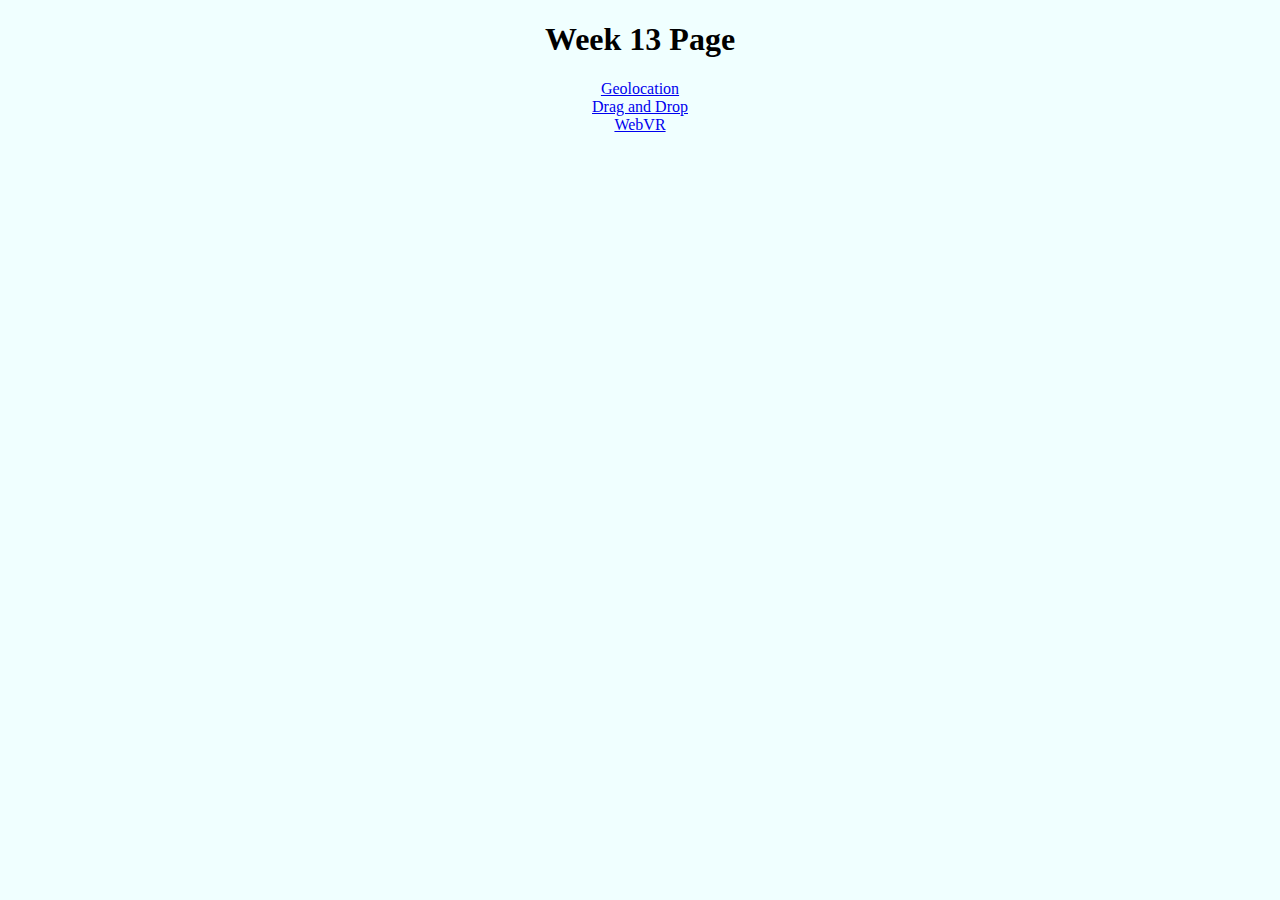
<file: index.html>
<!DOCTYPE html>
<html lang="en">
<head>
    <meta charset="UTF-8">
    <meta name="viewport" content="width=device-width, initial-scale=1.0">
    <title>Week 13 Page</title>
    <link rel="stylesheet" href="style.css">
</head>
<body>

    <h1>Week 13 Page</h1>
    <a href="Geolocation/geolocation.html">Geolocation</a><br>
    <a href="Drag & Drop/drag&drop.html">Drag and Drop</a><br>
    <a href="WebVR/webvr.html">WebVR</a><br>

</body>
</html>
</file>
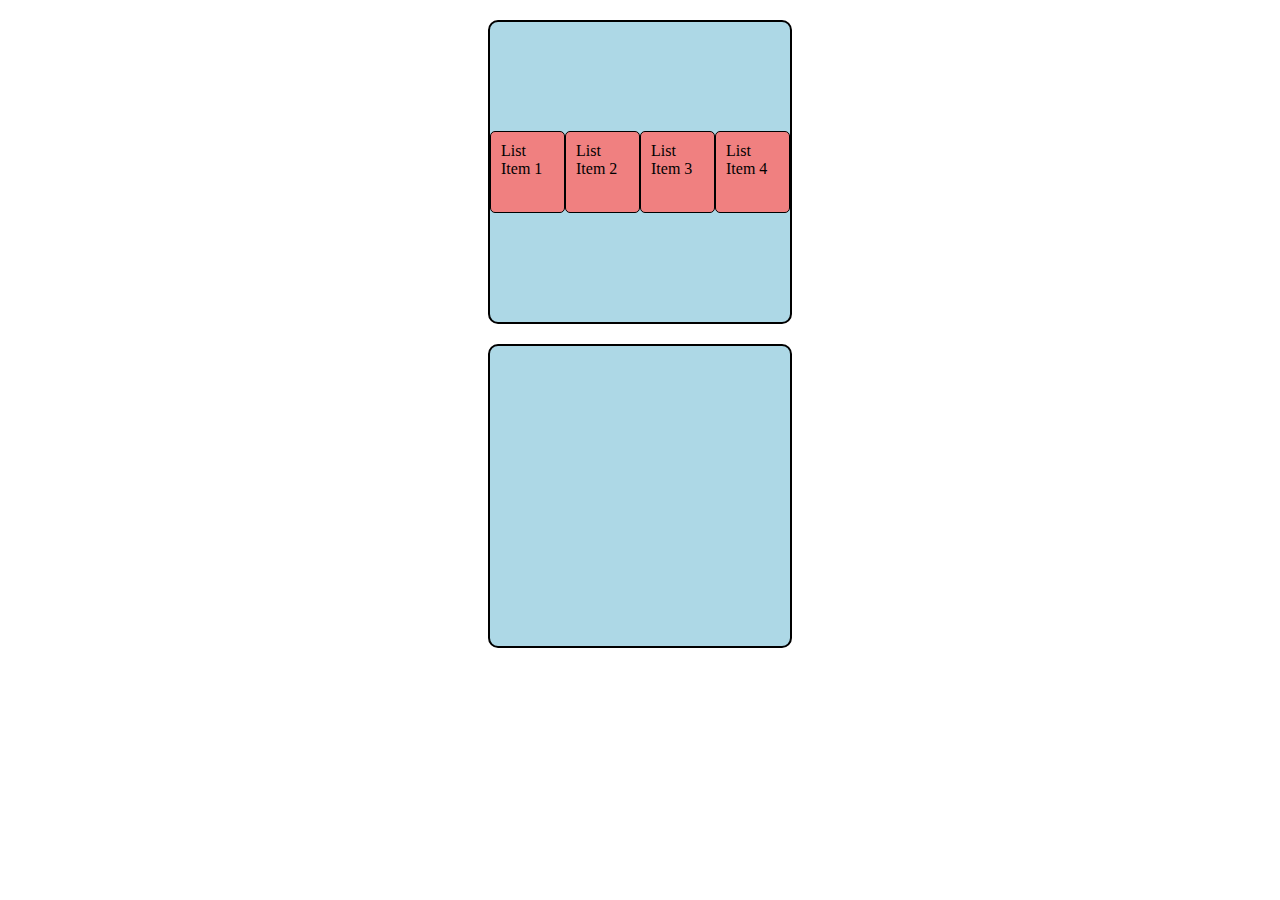
<file: Drag & Drop/drag&drop.html>
<!DOCTYPE html>
<html lang="en">
<head>
    <meta charset="UTF-8">
    <meta name="viewport" content="width=device-width, initial-scale=1.0">
    <title>Drag & Drop</title>
    <link rel="stylesheet" href="drag&drop.css">
</head>
<body>
    
    <div class="container">
        <div id="left">
            <div class="list" draggable="true" >List Item 1</div>
            <div class="list" draggable="true" >List Item 2</div>
            <div class="list" draggable="true" >List Item 3</div>
            <div class="list" draggable="true" >List Item 4</div>
        </div>
        <div id="right"></div>
    </div>

    <script src="drag&drop.js"></script>

</body>
</html>
</file>
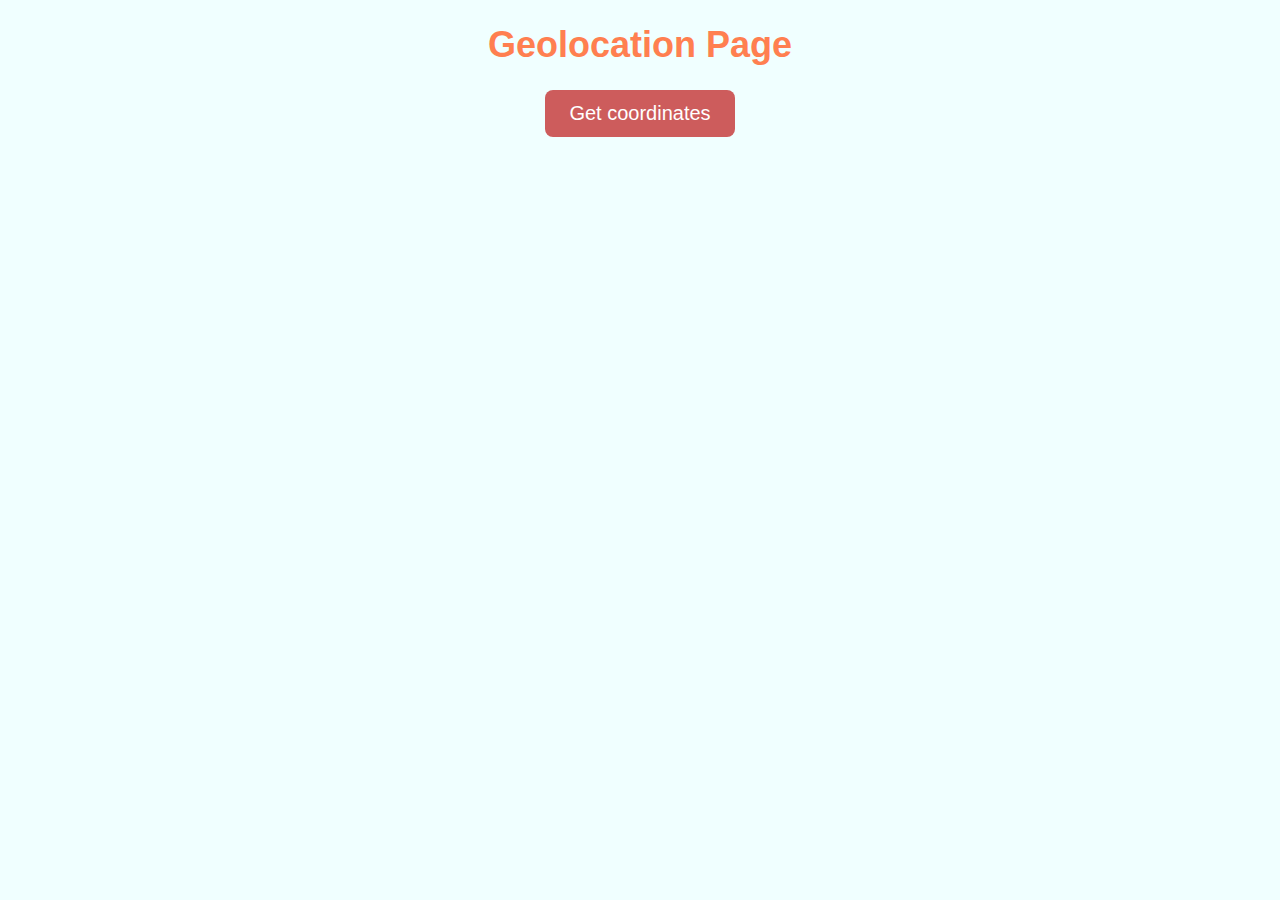
<file: Geolocation/geolocation.html>
<!DOCTYPE html>
<html lang="en">
<head>
    <meta charset="UTF-8">
    <meta name="viewport" content="width=device-width, initial-scale=1.0">
    <title>Geolocation'</title>
    <link rel="stylesheet" href="geolocation.css">
</head>
<body>
    <h1>Geolocation Page</h1>
    <button id="get-coordinates">Get coordinates</button>
    <p id="coordinates"></p>

    <script src="geolocation.js"></script>
    
</body>
</html>
</file>
<file: style.css>
* {
    text-align: center;
}

body {
    background-color: azure;
}
</file>
<file: Drag & Drop/drag&drop.css>
#left, #right {
    width: 300px;
    height: 300px;
    background-color: lightblue;
    border: 2px solid black;
    border-radius: 10px;
    margin: 20px auto;
    display: flex;
    justify-content: center;
    align-items: center;
  }
  
  .list {
    width: 250px;
    height: 60px;
    background-color: lightcoral;
    border: 1px solid black;
    border-radius: 5px;
    margin: 10px 0;
    padding: 10px;
    cursor: pointer;
    user-select: none;
  }
  
  .list.dragging {
    opacity: 0.5;
  }
</file>
<file: Geolocation/geolocation.css>
body {
    font-family:'Segoe UI', Tahoma, Geneva, Verdana, sans-serif;
    text-align: center;
    background-color: azure;
}

h1 {
    color: coral;
    font-size: 36px;
}

button {
    padding: 12px 24px;
    font-size: 20px;
    cursor: pointer;
    background-color: indianred;
    color: #ffffff;
    border: none;
    border-radius: 8px;
}

button:hover {
    background-color: red;
}

coordinates {
    font-size: 20px;
}
</file>
